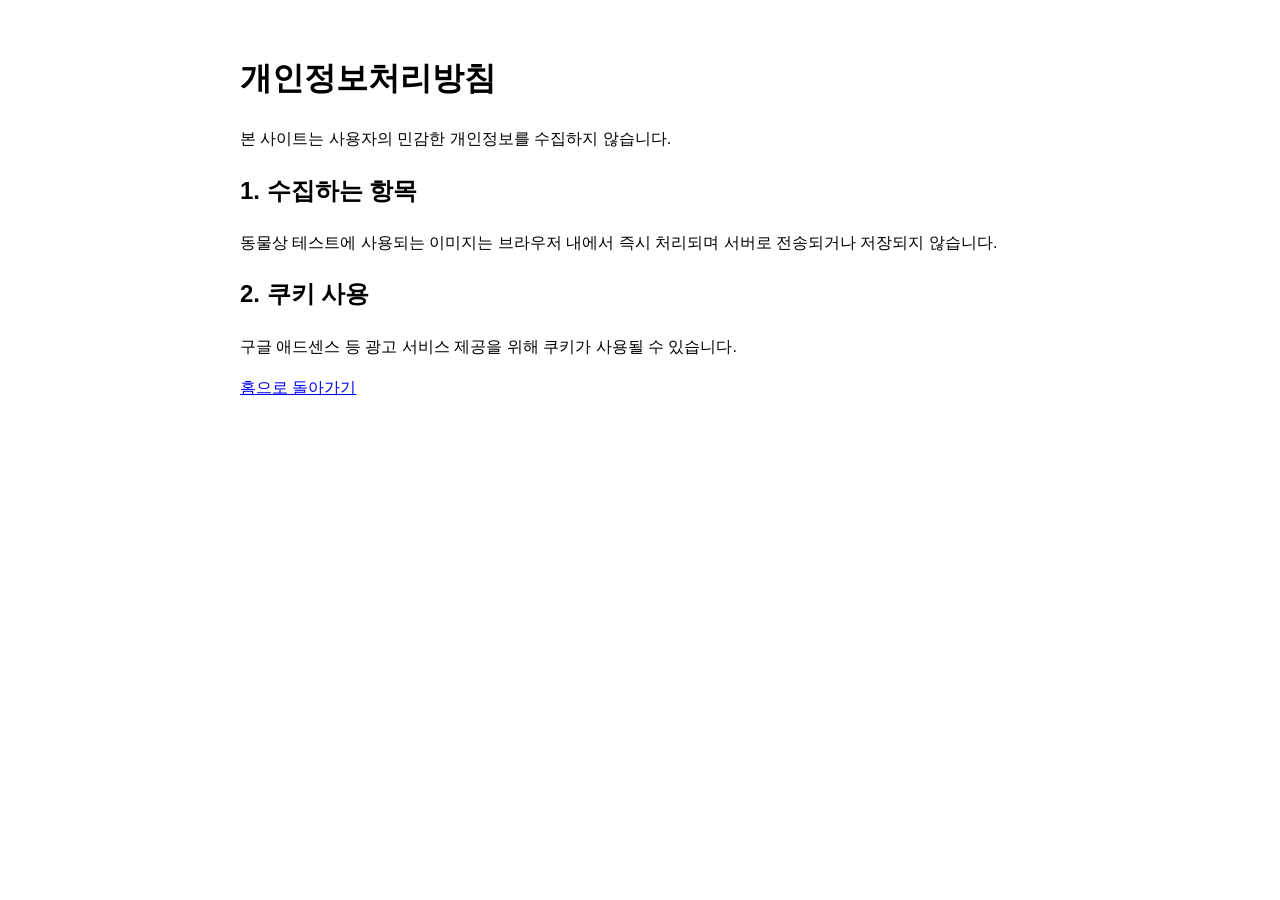
<file: privacy.html>
<!DOCTYPE html>
<html lang="ko">
<head>
    <meta charset="UTF-8">
    <!-- Google tag (gtag.js) -->
    <script async src="https://www.googletagmanager.com/gtag/js?id=G-RC0DGXEFPW"></script>
    <script>
      window.dataLayer = window.dataLayer || [];
      function gtag(){dataLayer.push(arguments);}
      gtag('js', new Date());
      gtag('config', 'G-RC0DGXEFPW');
    </script>
    <!-- Microsoft Clarity -->
    <script type="text/javascript">
        (function(c,l,a,r,i,t,y){
            c[a]=c[a]||function(){(c[a].q=c[a].q||[]).push(arguments)};
            t=l.createElement(r);t.async=1;t.src="https://www.clarity.ms/tag/"+i;
            y=l.getElementsByTagName(r)[0];y.parentNode.insertBefore(t,y);
        })(window, document, "clarity", "script", "wpalxqimwr");
    </script>
    <title>개인정보처리방침 | AI 서비스 플랫폼</title>
    <style>body { font-family: sans-serif; padding: 2rem; line-height: 1.6; max-width: 800px; margin: 0 auto; }</style>
</head>
<body>
    <h1>개인정보처리방침</h1>
    <p>본 사이트는 사용자의 민감한 개인정보를 수집하지 않습니다.</p>
    <h2>1. 수집하는 항목</h2>
    <p>동물상 테스트에 사용되는 이미지는 브라우저 내에서 즉시 처리되며 서버로 전송되거나 저장되지 않습니다.</p>
    <h2>2. 쿠키 사용</h2>
    <p>구글 애드센스 등 광고 서비스 제공을 위해 쿠키가 사용될 수 있습니다.</p>
    <p><a href="index.html">홈으로 돌아가기</a></p>
</body>
</html>
</file>
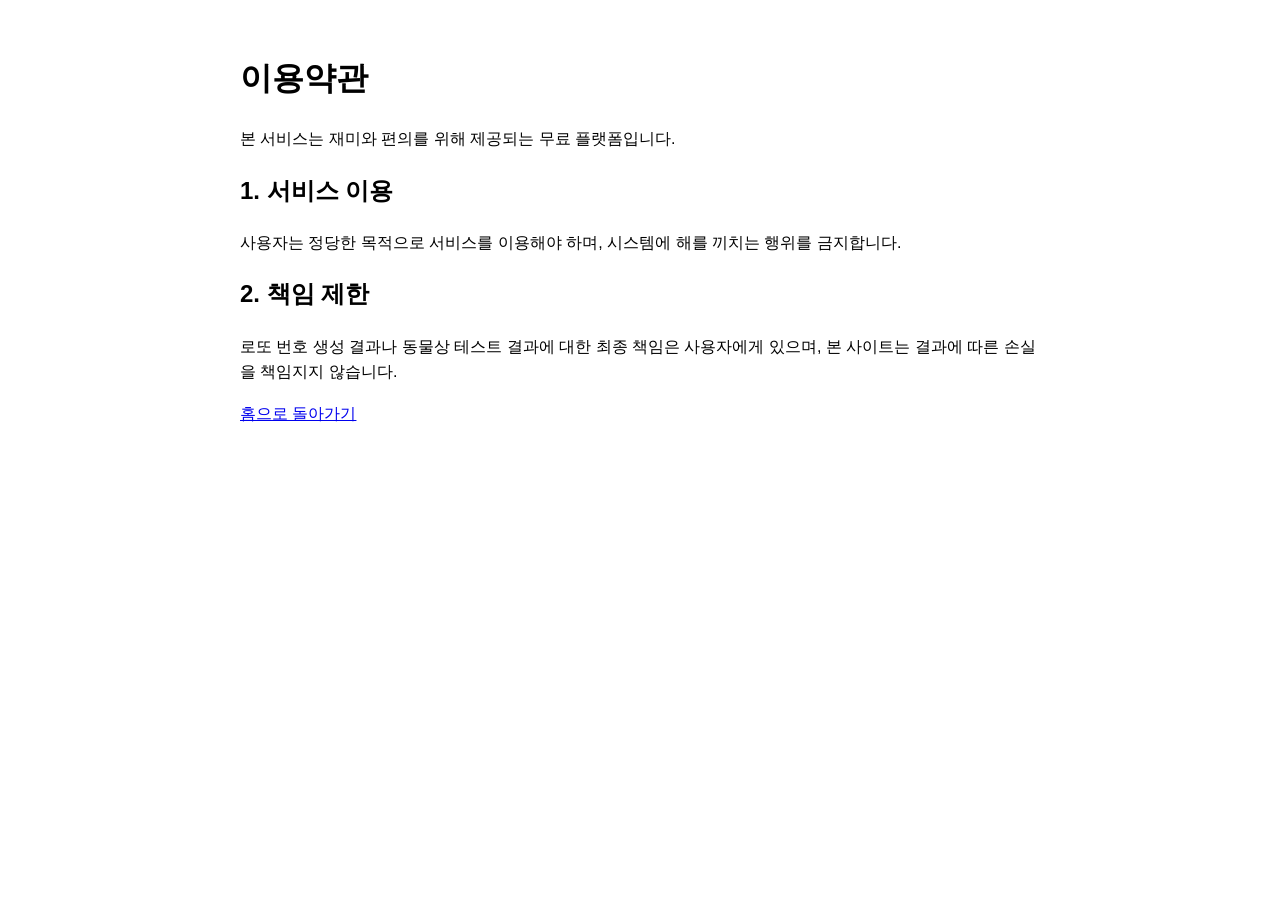
<file: terms.html>
<!DOCTYPE html>
<html lang="ko">
<head>
    <meta charset="UTF-8">
    <!-- Google tag (gtag.js) -->
    <script async src="https://www.googletagmanager.com/gtag/js?id=G-RC0DGXEFPW"></script>
    <script>
      window.dataLayer = window.dataLayer || [];
      function gtag(){dataLayer.push(arguments);}
      gtag('js', new Date());
      gtag('config', 'G-RC0DGXEFPW');
    </script>
    <!-- Microsoft Clarity -->
    <script type="text/javascript">
        (function(c,l,a,r,i,t,y){
            c[a]=c[a]||function(){(c[a].q=c[a].q||[]).push(arguments)};
            t=l.createElement(r);t.async=1;t.src="https://www.clarity.ms/tag/"+i;
            y=l.getElementsByTagName(r)[0];y.parentNode.insertBefore(t,y);
        })(window, document, "clarity", "script", "wpalxqimwr");
    </script>
    <title>이용약관 | AI 서비스 플랫폼</title>
    <style>body { font-family: sans-serif; padding: 2rem; line-height: 1.6; max-width: 800px; margin: 0 auto; }</style>
</head>
<body>
    <h1>이용약관</h1>
    <p>본 서비스는 재미와 편의를 위해 제공되는 무료 플랫폼입니다.</p>
    <h2>1. 서비스 이용</h2>
    <p>사용자는 정당한 목적으로 서비스를 이용해야 하며, 시스템에 해를 끼치는 행위를 금지합니다.</p>
    <h2>2. 책임 제한</h2>
    <p>로또 번호 생성 결과나 동물상 테스트 결과에 대한 최종 책임은 사용자에게 있으며, 본 사이트는 결과에 따른 손실을 책임지지 않습니다.</p>
    <p><a href="index.html">홈으로 돌아가기</a></p>
</body>
</html>
</file>
